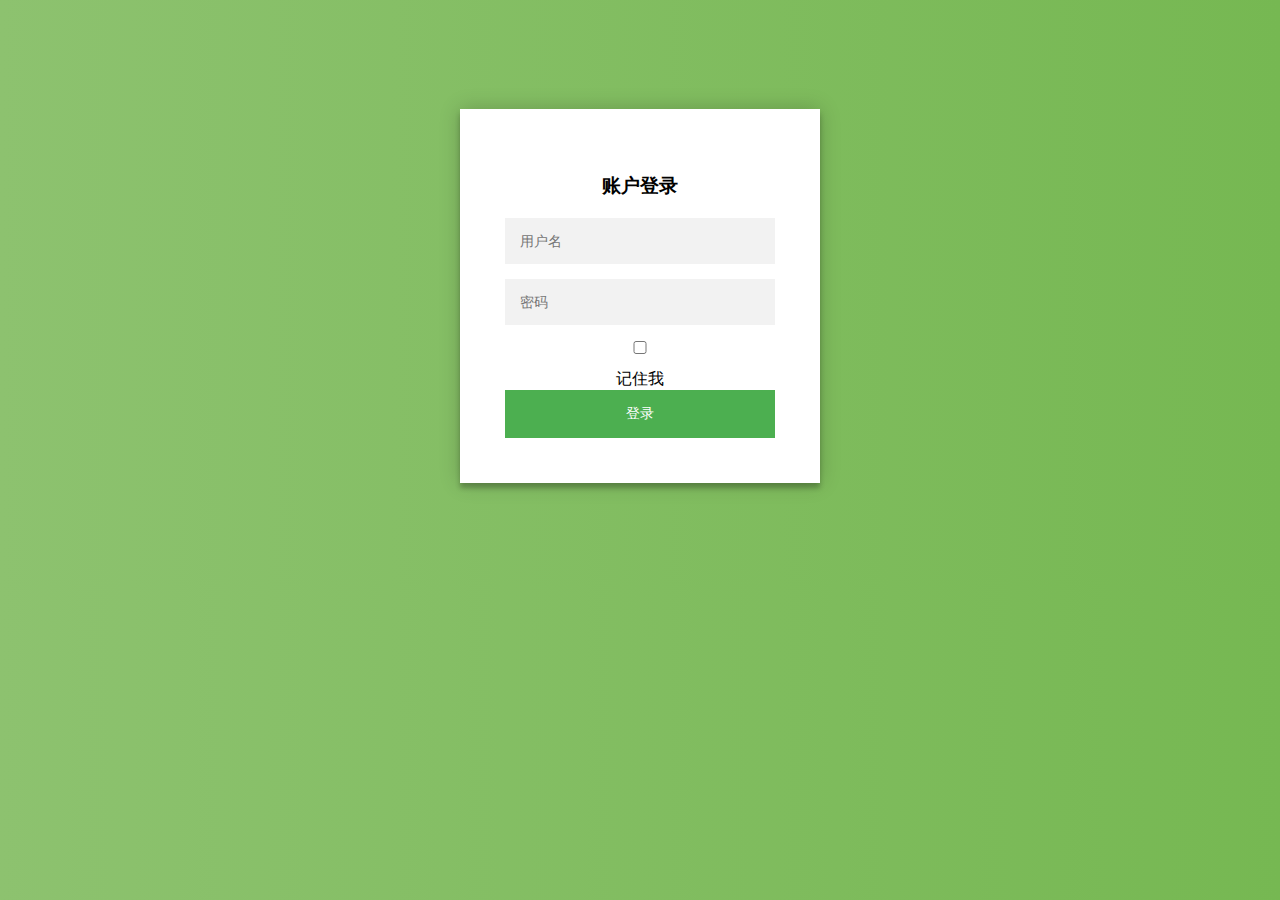
<file: springboot-security/src/main/resources/login.html>
<!DOCTYPE html>
<html>
<head>
    <meta charset="UTF-8">
    <title>登录</title>
    <link rel="stylesheet" href="login.css">
</head>
<body>
<form class="login-page" action="/login" method="post">
    <div class="form">
        <h3>账户登录</h3>
        <input type="text" placeholder="用户名" name="username" required="required" />
        <input type="password" placeholder="密码" name="password" required="required" />
        <input type="checkbox" name="remember-me"/> 记住我
        <button type="submit">登录</button>
    </div>
</form>
</body>
</html>
</file>
<file: springboot-security/src/main/resources/login.css>
.login-page {
    width: 360px;
    padding: 8% 0 0;
    margin: auto;
}
.form {
    position: relative;
    z-index: 1;
    background: #ffffff;
    max-width: 360px;
    margin: 0 auto 100px;
    padding: 45px;
    text-align: center;
    box-shadow: 0 0 20px 0 rgba(0, 0, 0, 0.2), 0 5px 5px 0 rgba(0, 0, 0, 0.24);
}
.form input {
    outline: 0;
    background: #f2f2f2;
    width: 100%;
    border: 0;
    margin: 0 0 15px;
    padding: 15px;
    box-sizing: border-box;
    font-size: 14px;
}
.form button {
    text-transform: uppercase;
    outline: 0;
    background: #4caf50;
    width: 100%;
    border: 0;
    padding: 15px;
    color: #ffffff;
    font-size: 14px;
    /*-webkit-transition: all 0.3 ease;*/
    /*transition: all 0.3 ease;*/
    cursor: pointer;
}
.form button:hover,
.form button:active,
.form button:focus {
    background: #43a047;
}
.form .message {
    margin: 15px 0 0;
    color: #b3b3b3;
    font-size: 12px;
}
.form .message a {
    color: #4caf50;
    text-decoration: none;
}
.form .register-form {
    display: none;
}
.container {
    position: relative;
    z-index: 1;
    max-width: 300px;
    margin: 0 auto;
}
.container:before,
.container:after {
    content: "";
    display: block;
    clear: both;
}
.container .info {
    margin: 50px auto;
    text-align: center;
}
.container .info h1 {
    margin: 0 0 15px;
    padding: 0;
    font-size: 36px;
    font-weight: 300;
    color: #1a1a1a;
}
.container .info span {
    color: #4d4d4d;
    font-size: 12px;
}
.container .info span a {
    color: #000000;
    text-decoration: none;
}
.container .info span .fa {
    color: #ef3b3a;
}
body {
    background: #76b852; /* fallback for old browsers */
    background: -webkit-linear-gradient(right, #76b852, #8dc26f);
    background: -moz-linear-gradient(right, #76b852, #8dc26f);
    background: -o-linear-gradient(right, #76b852, #8dc26f);
    background: linear-gradient(to left, #76b852, #8dc26f);
    font-family: Lato,"PingFang SC","Microsoft YaHei",sans-serif;
}
</file>
